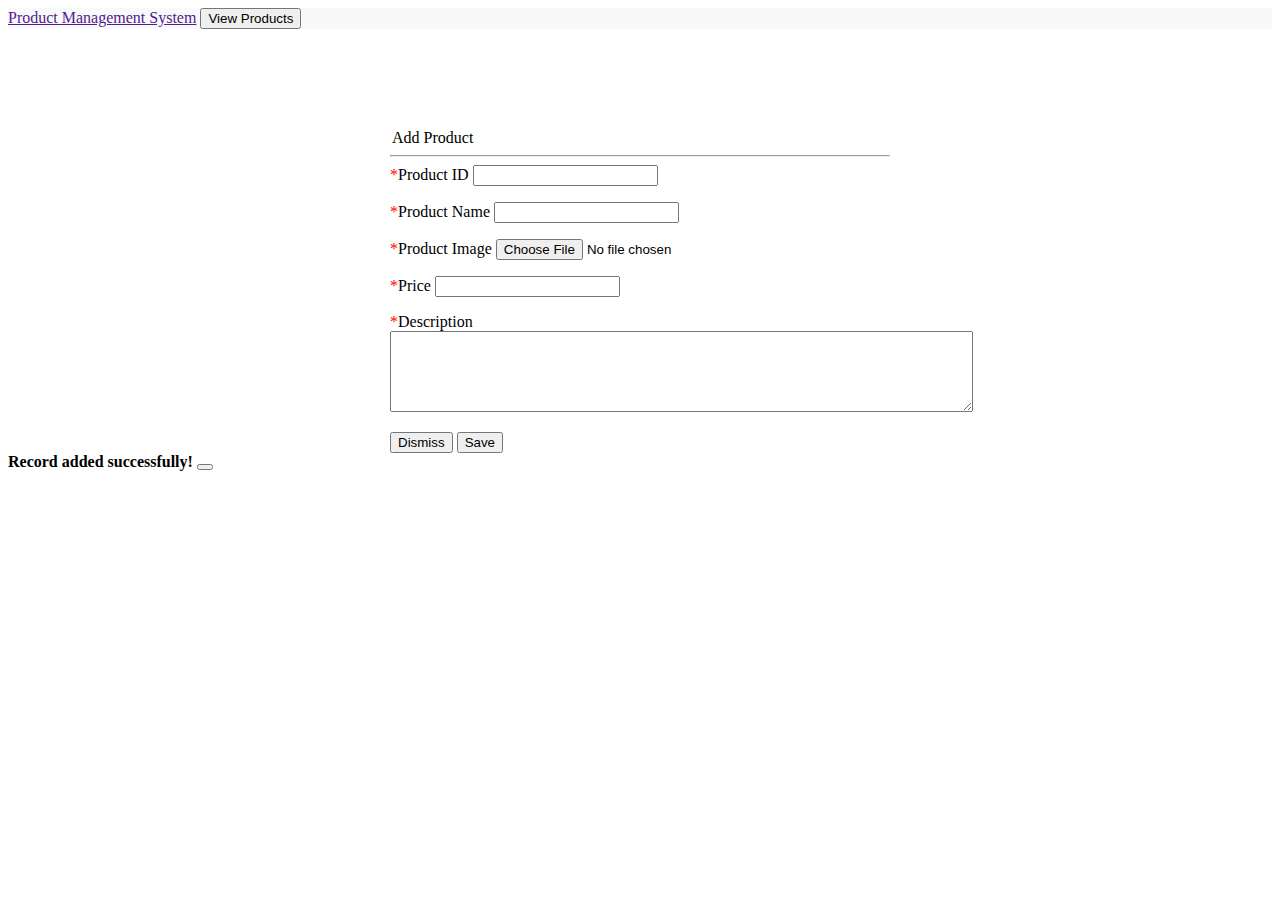
<file: index.html>
<!DOCTYPE html>
<html lang="en">
<head>
    <meta charset="UTF-8">
    <meta http-equiv="X-UA-Compatible" content="IE=edge">
    <meta name="viewport" content="width=device-width, initial-scale=1.0">
    <link rel="icon" href="images/clipboard.png"/>
    <title>Product Management System</title>
    <script src="https://ajax.googleapis.com/ajax/libs/jquery/3.6.3/jquery.min.js"></script>
    <link href="https://cdn.jsdelivr.net/npm/bootstrap@5.2.3/dist/css/bootstrap.min.css" rel="stylesheet" integrity="sha384-rbsA2VBKQhggwzxH7pPCaAqO46MgnOM80zW1RWuH61DGLwZJEdK2Kadq2F9CUG65" crossorigin="anonymous">
    <script src="https://cdn.jsdelivr.net/npm/bootstrap@5.2.3/dist/js/bootstrap.bundle.min.js" integrity="sha384-kenU1KFdBIe4zVF0s0G1M5b4hcpxyD9F7jL+jjXkk+Q2h455rYXK/7HAuoJl+0I4" crossorigin="anonymous"></script>
    <link rel="stylesheet" href="pms.css"/>
</head>
<body>
    <div class="header">
        <nav class="navbar navbar-expand-lg bg-body-tertiary">
            <div class="container">
                <a class="navbar-brand" href="">Product Management System</a>
                <a href="productRecords.html"><button type="button" class="btn btn-primary">View Products</button></a>
            </div>
        </nav>
    </div>

    <div class="product-form border p-3">
        <form id="product-form">
            <legend class="text-center">Add Product</legend>
            <hr>
            <div class="form-group">
                <label><span style="color: red;">*</span>Product ID</label>
                <input type="number" class="form-control"  id="pid" name="pid" autocomplete="off"/>
                <p id="iderr" style="color:red;"></p>
            </div>
            <div class="form-group">
                <label><span style="color: red;">*</span>Product Name</label>
                <input type="text" class="form-control"  id="pname" name="pname" autocomplete="off" maxlength="30"/>
                <p id="nameerr" style="color:red;"></p>
            </div>
            <div class="form-group">
                <label><span style="color: red;">*</span>Product Image</label>
                <input type="file" class="form-control" id="pimage" name="pimage" accept="image/*"/>
                <p id="imgerr" style="color:red;"></p>
            </div>
            <div class="form-group">
                <label><span style="color: red;">*</span>Price</label>
                <input type="number" class="form-control"  id="pprice" name="pprice" autocomplete="off"/>
                <p id="priceerr" style="color:red;"></p>
            </div>
            <div class="form-group">
                <label><span style="color: red;">*</span>Description</label>
                <textarea class="form-control" rows="5" cols="70" id="pdesc"></textarea>
                <p id="descerr" style="color:red; border-color: red;"></p>
            </div>
        </form>
        <div>
            <button type="reset" class="btn btn-secondary mx-1" onclick="clsModal()">Dismiss</button>
            <button type="button" id="addData" class="btn btn-primary" onclick="addData()">Save</button>
        </div>
    </div>

    <!-- TOAST MESSAGE -->
    <div class="toast-container position-fixed bottom-0 end-0 p-3">
        <div id="liveToast" class="toast" role="alert" aria-live="assertive" aria-atomic="true">
          <div class="toast-body d-flex bg-success rounded-2">
            <strong class="me-auto">Record added successfully!</strong>
            <button type="button" class="btn-close" data-bs-dismiss="toast" aria-label="Close"></button>
          </div>
        </div>
    </div>

    <script src="pms.js"></script>
</body>
</html>
</file>
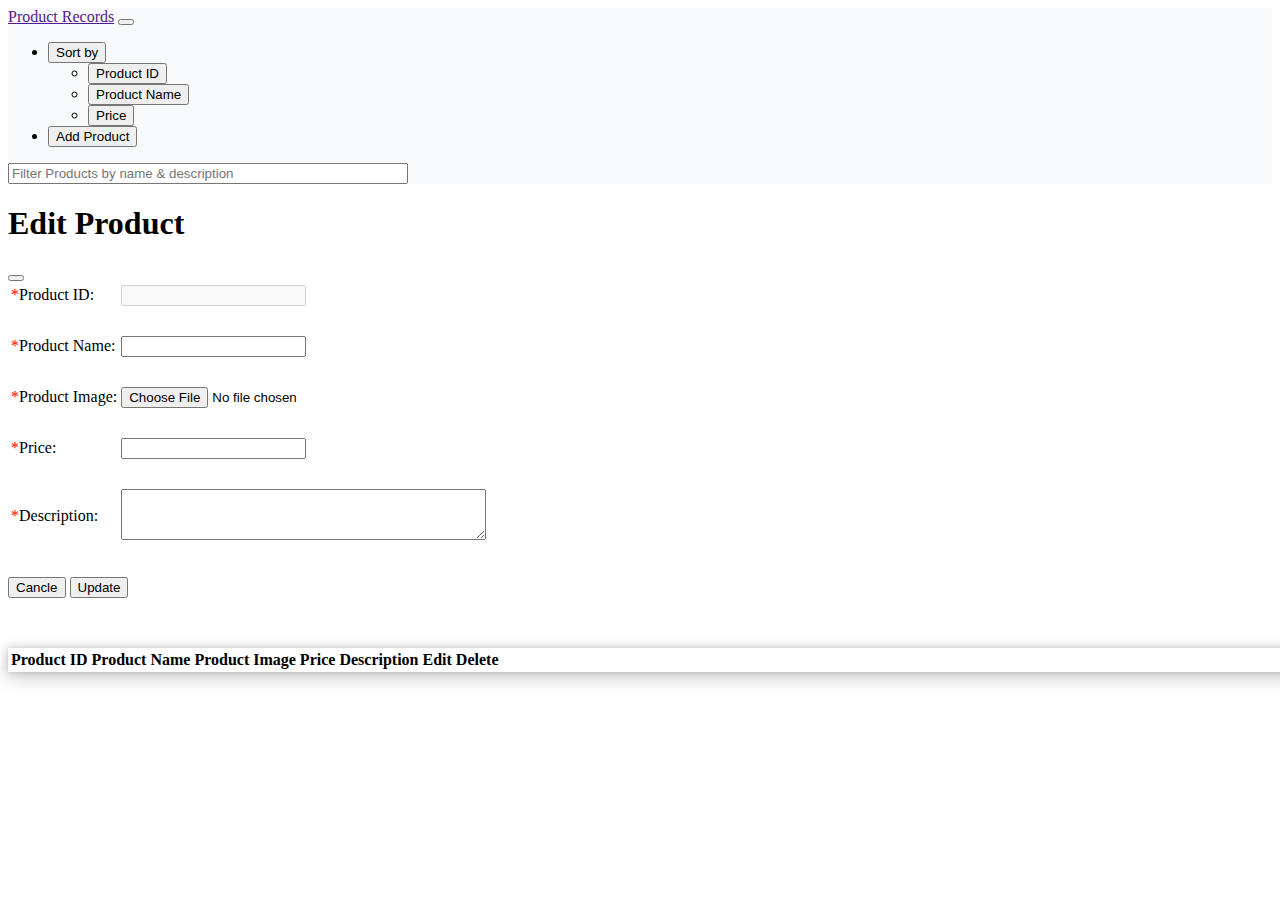
<file: productRecords.html>
<!DOCTYPE html>
<html lang="en">
<head>
    <meta charset="UTF-8">
    <meta http-equiv="X-UA-Compatible" content="IE=edge">
    <meta name="viewport" content="width=device-width, initial-scale=1.0">
    <link rel="icon" href="images/clipboard.png"/>
    <title>Product Records</title>
    <script src="https://ajax.googleapis.com/ajax/libs/jquery/3.6.3/jquery.min.js"></script>
    <link rel="stylesheet" href="https://cdnjs.cloudflare.com/ajax/libs/font-awesome/6.3.0/css/all.min.css" integrity="sha512-SzlrxWUlpfuzQ+pcUCosxcglQRNAq/DZjVsC0lE40xsADsfeQoEypE+enwcOiGjk/bSuGGKHEyjSoQ1zVisanQ==" crossorigin="anonymous" referrerpolicy="no-referrer" />
    <link href="https://cdn.jsdelivr.net/npm/bootstrap@5.3.0-alpha1/dist/css/bootstrap.min.css" rel="stylesheet" integrity="sha384-GLhlTQ8iRABdZLl6O3oVMWSktQOp6b7In1Zl3/Jr59b6EGGoI1aFkw7cmDA6j6gD" crossorigin="anonymous">
    <link rel="stylesheet" href="pms.css"/>
    <script src="https://cdn.jsdelivr.net/npm/bootstrap@5.3.0-alpha1/dist/js/bootstrap.bundle.min.js" integrity="sha384-w76AqPfDkMBDXo30jS1Sgez6pr3x5MlQ1ZAGC+nuZB+EYdgRZgiwxhTBTkF7CXvN" crossorigin="anonymous"></script>
    <script src="https://code.jquery.com/jquery-3.6.4.min.js" integrity="sha256-oP6HI9z1XaZNBrJURtCoUT5SUnxFr8s3BzRl+cbzUq8=" crossorigin="anonymous"></script>
</head>
<body onload="viewData()">
    <div class="header">
        <nav class="navbar navbar-expand-lg bg-body-tertiary">
            <div class="container-fluid">
                <a class="navbar-brand" href="">Product Records</a>

                <button class="navbar-toggler" type="button" data-bs-toggle="collapse" data-bs-target="#navbarSupportedContent" aria-controls="navbarSupportedContent" aria-expanded="false" aria-label="Toggle navigation">
                    <span class="navbar-toggler-icon"></span>
                  </button>

                <div class="collapse navbar-collapse" id="navbarSupportedContent">
                <ul class="navbar-nav me-auto mb-2 mb-lg-0 px-5">
                    <li class="nav-item dropdown px-3">
                            <button class="btn dropdown-toggle" type="button" data-bs-toggle="dropdown" aria-expanded="false">Sort by</button>
                            <ul class="dropdown-menu">
                              <li><button class="btn dropdown-item" onclick="sortById()">Product ID</button></li>
                              <li><button class="btn dropdown-item" onclick="sortByName()">Product Name</button></li>
                              <li><button class="btn dropdown-item" onclick="sortByPrice()">Price</button></li>
                            </ul>
                    </li>
                    <li class="nav-item">
                        <a href="index.html"><button type="button" class="btn btn-primary">Add Product</button></a>
                    
                    </li>
                </ul>
                <form class="d-flex" role="search">
                    <input class="form-control me-2" type="search" placeholder="Filter Products by name & description" aria-label="Search" id="searchBar" style="width: 400px;" oninput="filterProducts(this.value)">
                </form>
                </div>
            </div>
        </nav>
    </div>

    <!-- FORM -->
    <div class="modal fade" id="staticBackdrop" data-bs-backdrop="static" data-bs-keyboard="false" tabindex="-1" aria-labelledby="staticBackdropLabel" aria-hidden="true">
        <div class="modal-dialog" id="modal1">
            <div class="modal-content">
                <div class="modal-header">
                    <h1 class="modal-title fs-5" id="staticBackdropLabel">Edit Product</h1>
                    <button type="button" class="btn-close" aria-label="Close" data-bs-dismiss="modal"></button>
                </div>
                <form id="myform" enctype="multipart/form-data">
                    <div class="modal-body">
                        <table>
                            <tr>
                                <td><span style="color: red;">*</span>Product ID:</td>
                                <td><input type="number" id="pid" name="pid" disabled/></td>
                            </tr>
                            <tr><td colspan="2" id="iderr" style="color: red;"></td></tr>
                            <tr><td colspan="2"><br></td></tr>

                            <tr>
                                <td><span style="color: red;">*</span>Product Name:</td>
                                <td><input type="text" id="pname" name="pname" maxlength="30"/></td>
                            </tr>
                            <tr><td colspan="2" id="nameerr" style="color: red;"></td></tr>
                            <tr><td colspan="2"><br></td></tr>

                            <tr>
                                <td><span style="color: red;">*</span>Product Image:</td>
                                <td><input type="file"  id="pimage" name="pimage" accept="image/*"/></td>
                            </tr>
                            <tr><td colspan="2" id="imgerr" style="color: red;"></td></tr>
                            <tr><td colspan="2"><br></td></tr>

                            <tr>
                                <td><span style="color: red;">*</span>Price:</td>
                                <td><input type="number" id="pprice" name="pprice"/></td>
                            </tr>
                            <tr><td colspan="2" id="priceerr" style="color: red;"></td></tr>
                            <tr><td colspan="2"><br></td></tr>

                            <tr>
                                <td><span style="color: red;">*</span>Description:</td>
                                <td><textarea rows="3" cols="43" id="pdesc"></textarea></td>
                            </tr>
                            <tr><td colspan="2" id="descerr" style="color: red;"></td></tr>
                            <tr><td colspan="2"><br></td></tr>

                            <tr>
                                <td id="err"></td>
                                <td></td>
                            </tr>
                        </table>
                    </div>
                </form>
                    <div class="modal-footer">
                        <button type="button" class="btn btn-secondary" data-bs-dismiss="modal">Cancle</button>
                        <button type="button" id="editData" class="btn btn-primary" onclick="addData()">Update</button>
                    </div>
            </div>
        </div>
    </div>

    <div class="records">
        <table class="table table-striped" id="productTable">
            <thead>
                <tr>
                    <th>Product ID</th>
                    <th>Product Name</th>
                    <th>Product Image</th>
                    <th>Price</th>
                    <th>Description</th>
                    <th>Edit</th>
                    <th>Delete</th>
                </tr>
            </thead>
            <tbody id="tblrow">
            </tbody>
        </table>
    </div>

    <script src="pms.js"></script>
</body>
</html>
</file>
<file: pms.css>
.header {
    top: 0;
    position: sticky;
    z-index: 1;
    background-color: rgb(248, 249, 250);
}

.records {
    width: 1450px;
    box-shadow: 0 0px 8px 0 rgba(0, 0, 0, 0.2), 0 6px 20px 0 rgba(0, 0, 0, 0.19);
    margin: auto;
    margin-top: 50px;
}

tr td {
    vertical-align: middle;
}

.product-form {
    width: 500px;
    margin: auto;
    margin-top: 100px;
    /* width: 100vw; height: 100vh; display: flex; align-items: center; justify-content: center; */
}
</file>
